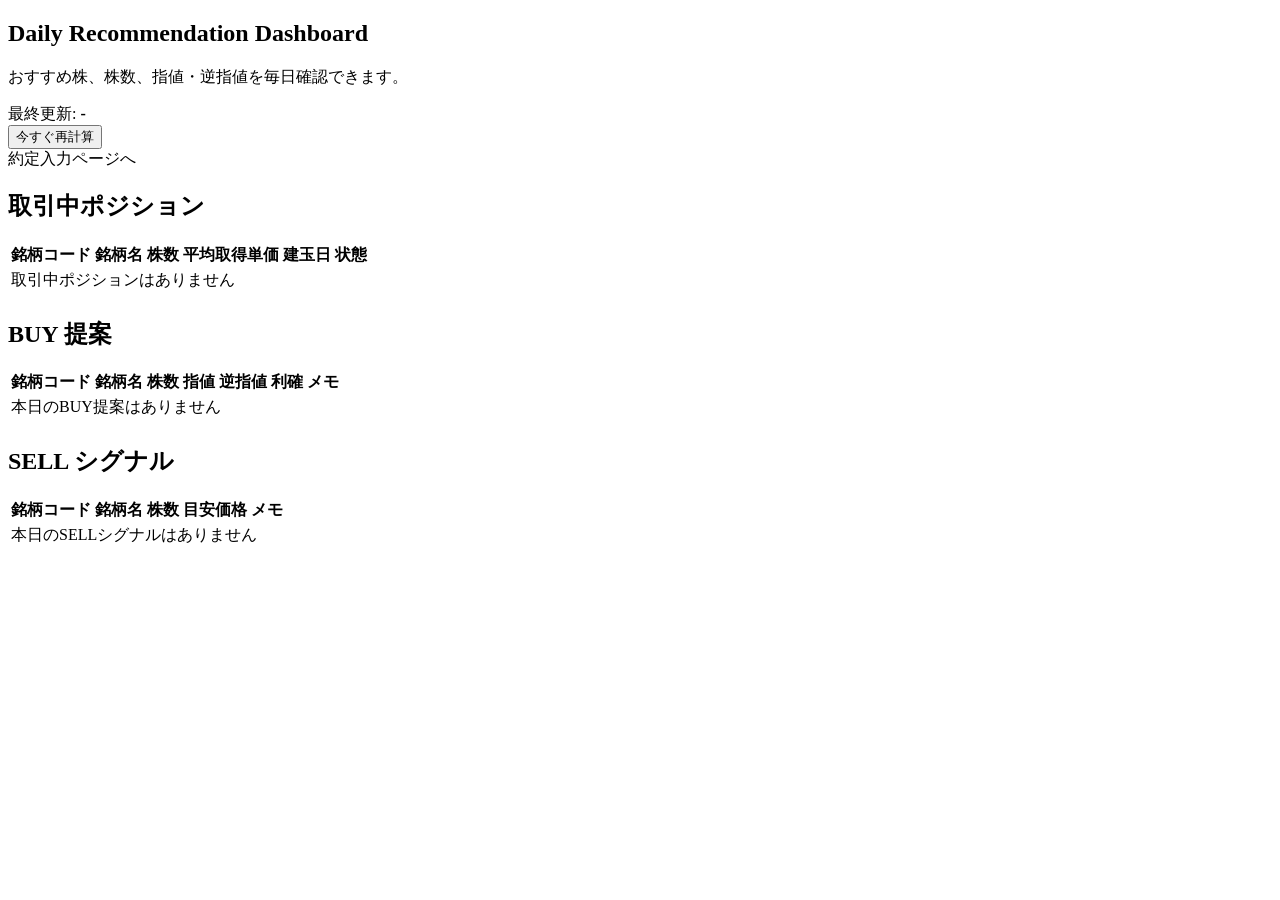
<file: reco-web/src/main/resources/templates/index.html>
<!DOCTYPE html>
<html lang="ja" xmlns:th="http://www.thymeleaf.org">
<head>
    <meta charset="UTF-8">
    <meta name="viewport" content="width=device-width, initial-scale=1">
    <title>Trading Recommendation Dashboard</title>
    <link rel="stylesheet" th:href="@{/app.css}">
</head>
<body>
<main class="container">
    <section class="hero">
        <h1>Daily Recommendation Dashboard</h1>
        <p>おすすめ株、株数、指値・逆指値を毎日確認できます。</p>
        <div class="meta">
            <span>最終更新: <strong th:text="${lastUpdated}">-</strong></span>
            <form th:action="@{/run-now}" method="post">
                <button type="submit">今すぐ再計算</button>
            </form>
            <a class="link-btn" th:href="@{/trades/new}">約定入力ページへ</a>
        </div>
    </section>

    <section th:if="${message}" class="alert ok" th:text="${message}"></section>
    <section th:if="${error}" class="alert ng" th:text="${error}"></section>
    <section th:if="${loadError}" class="alert ng" th:text="${loadError}"></section>

    <section class="panel">
        <h2>取引中ポジション</h2>
        <table>
            <thead>
            <tr>
                <th>銘柄コード</th>
                <th>銘柄名</th>
                <th>株数</th>
                <th>平均取得単価</th>
                <th>建玉日</th>
                <th>状態</th>
            </tr>
            </thead>
            <tbody>
            <tr th:if="${#lists.isEmpty(openPositions)}">
                <td colspan="6">取引中ポジションはありません</td>
            </tr>
            <tr th:each="p : ${openPositions}">
                <td th:text="${p.code}"></td>
                <td th:text="${p.name}"></td>
                <td th:text="${p.qty}"></td>
                <td th:text="${p.entryPrice}"></td>
                <td th:text="${p.entryDate}"></td>
                <td th:text="${p.status}"></td>
            </tr>
            </tbody>
        </table>
    </section>

    <section class="panel">
        <h2>BUY 提案</h2>
        <table>
            <thead>
            <tr>
                <th>銘柄コード</th>
                <th>銘柄名</th>
                <th>株数</th>
                <th>指値</th>
                <th>逆指値</th>
                <th>利確</th>
                <th>メモ</th>
            </tr>
            </thead>
            <tbody>
            <tr th:if="${#lists.isEmpty(buyRows)}">
                <td colspan="7">本日のBUY提案はありません</td>
            </tr>
            <tr th:each="r : ${buyRows}">
                <td th:text="${r.code}"></td>
                <td th:text="${r.name}"></td>
                <td th:text="${r.qty}"></td>
                <td th:text="${r.entryLimit}"></td>
                <td th:text="${r.stopLoss}"></td>
                <td th:text="${r.takeProfit}"></td>
                <td th:text="${r.memo}"></td>
            </tr>
            </tbody>
        </table>
    </section>

    <section class="panel">
        <h2>SELL シグナル</h2>
        <table>
            <thead>
            <tr>
                <th>銘柄コード</th>
                <th>銘柄名</th>
                <th>株数</th>
                <th>目安価格</th>
                <th>メモ</th>
            </tr>
            </thead>
            <tbody>
            <tr th:if="${#lists.isEmpty(sellRows)}">
                <td colspan="5">本日のSELLシグナルはありません</td>
            </tr>
            <tr th:each="r : ${sellRows}">
                <td th:text="${r.code}"></td>
                <td th:text="${r.name}"></td>
                <td th:text="${r.qty}"></td>
                <td th:text="${r.entryLimit}"></td>
                <td th:text="${r.memo}"></td>
            </tr>
            </tbody>
        </table>
    </section>
</main>
</body>
</html>
</file>
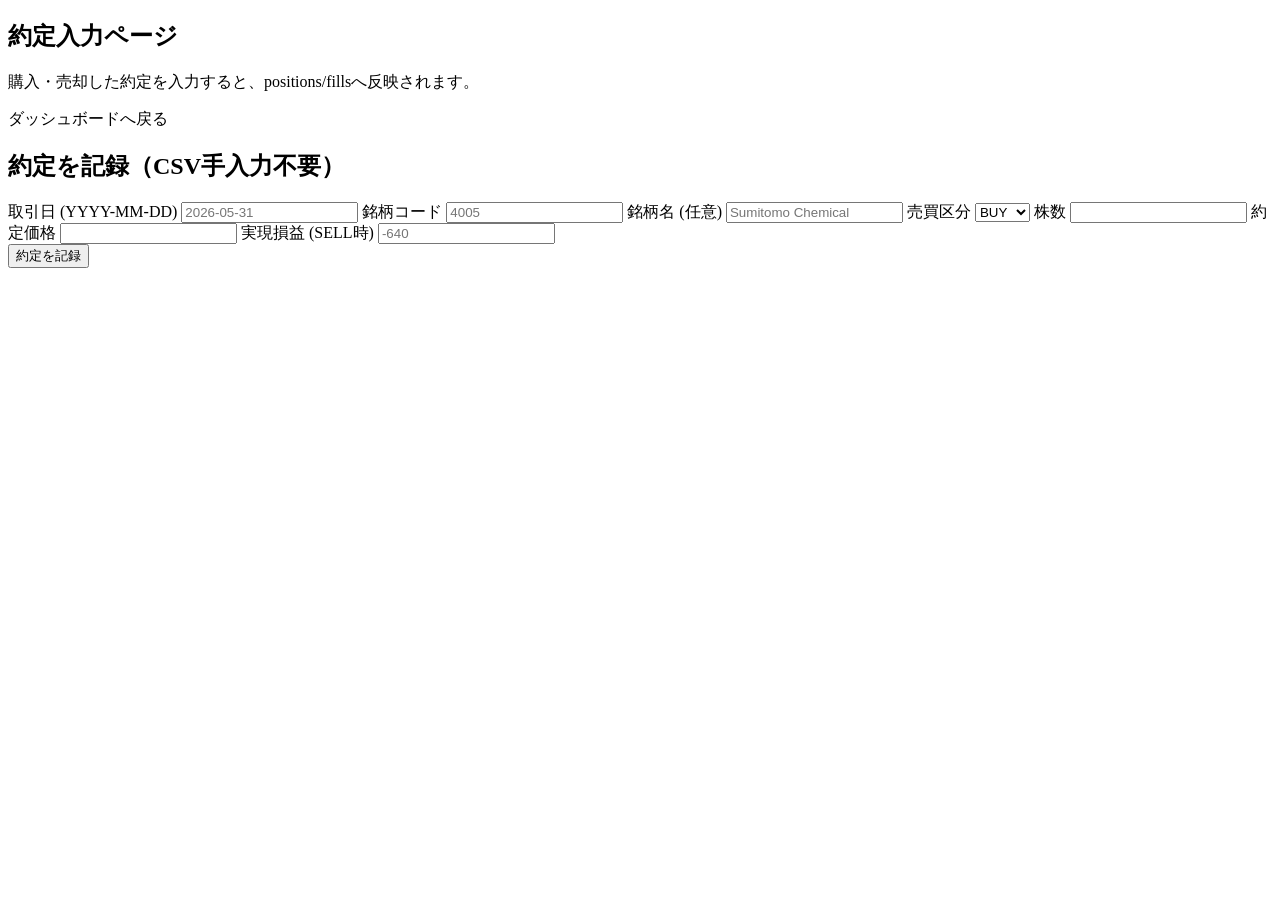
<file: reco-web/src/main/resources/templates/trade-entry.html>
<!DOCTYPE html>
<html lang="ja" xmlns:th="http://www.thymeleaf.org">
<head>
    <meta charset="UTF-8">
    <meta name="viewport" content="width=device-width, initial-scale=1">
    <title>約定入力 | Trading Dashboard</title>
    <link rel="stylesheet" th:href="@{/app.css}">
</head>
<body>
<main class="container">
    <section class="hero">
        <h1>約定入力ページ</h1>
        <p>購入・売却した約定を入力すると、positions/fillsへ反映されます。</p>
        <div class="meta">
            <a class="link-btn" th:href="@{/}">ダッシュボードへ戻る</a>
        </div>
    </section>

    <section th:if="${message}" class="alert ok" th:text="${message}"></section>
    <section th:if="${error}" class="alert ng" th:text="${error}"></section>

    <section class="panel">
        <h2>約定を記録（CSV手入力不要）</h2>
        <form class="trade-form" th:action="@{/trades}" th:object="${tradeForm}" method="post">
            <label>
                取引日 (YYYY-MM-DD)
                <input th:field="*{tradeDate}" placeholder="2026-05-31">
            </label>
            <label>
                銘柄コード
                <input th:field="*{code}" placeholder="4005" required>
                <small class="error-msg" th:if="${#fields.hasErrors('code')}" th:errors="*{code}"></small>
            </label>
            <label>
                銘柄名 (任意)
                <input th:field="*{name}" placeholder="Sumitomo Chemical">
            </label>
            <label>
                売買区分
                <select th:field="*{side}">
                    <option value="BUY">BUY</option>
                    <option value="SELL">SELL</option>
                </select>
                <small class="error-msg" th:if="${#fields.hasErrors('side')}" th:errors="*{side}"></small>
            </label>
            <label>
                株数
                <input th:field="*{qty}" type="number" min="1" step="1" required>
                <small class="error-msg" th:if="${#fields.hasErrors('qty')}" th:errors="*{qty}"></small>
            </label>
            <label>
                約定価格
                <input th:field="*{price}" type="number" min="0.01" step="0.1" required>
                <small class="error-msg" th:if="${#fields.hasErrors('price')}" th:errors="*{price}"></small>
            </label>
            <label>
                実現損益 (SELL時)
                <input th:field="*{realizedPnlJpy}" type="number" step="1" placeholder="-640">
            </label>
            <div class="trade-form-actions">
                <button type="submit">約定を記録</button>
            </div>
        </form>
    </section>
</main>
</body>
</html>
</file>
